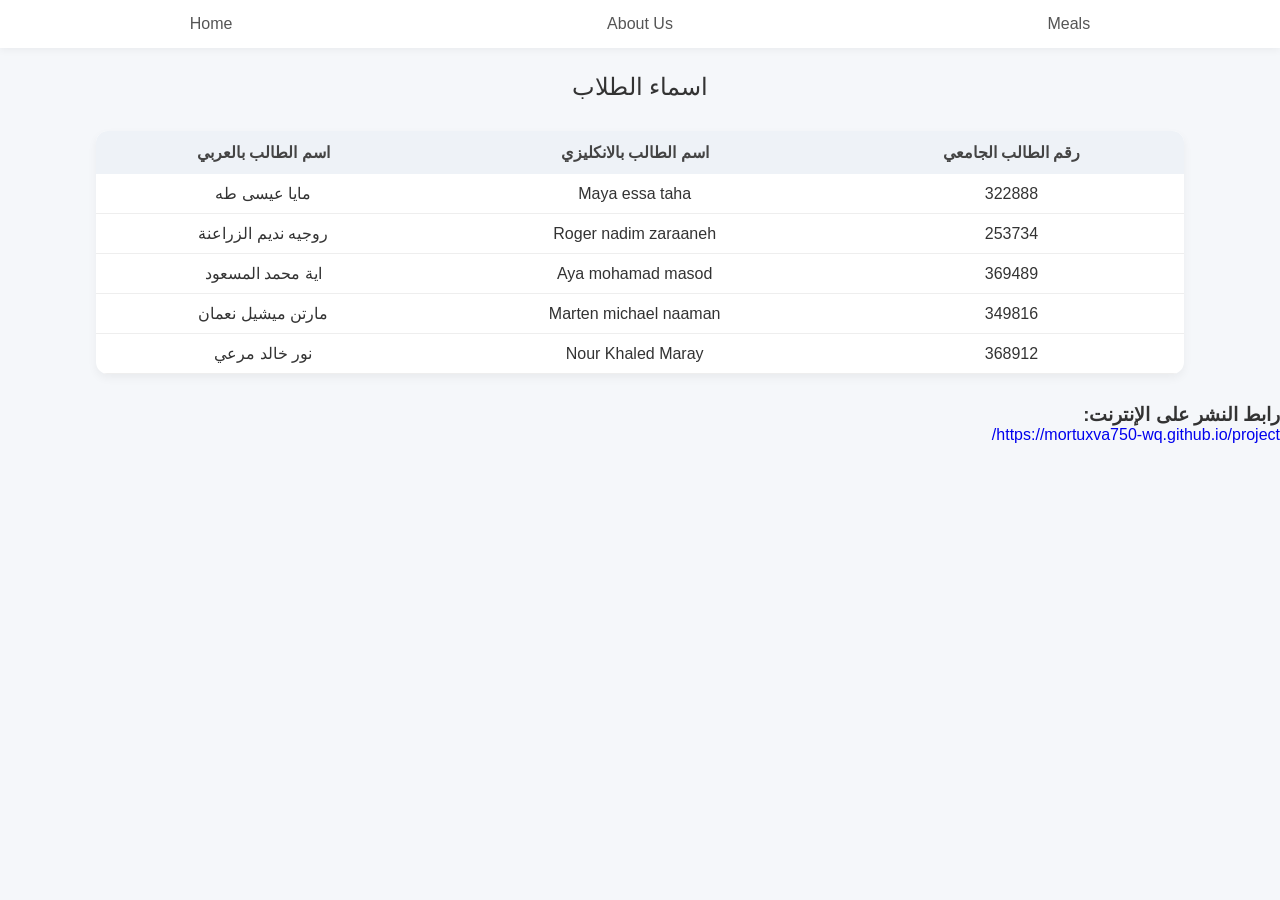
<file: index.html>
<!DOCTYPE html>
<html lang="en">
<head>
    <meta charset="UTF-8">
    <meta name="viewport" content="width=device-width, initial-scale=1.0">
    <title>Home</title>
    <link rel="stylesheet" href="Style.css">
</head>

<body>

<header>
    <nav>
        <ul>
            <li><a href="index.html">Home</a></li>
            <li><a href="AboutUs.html">About Us</a></li>
            <li><a href="Meals.html">Meals</a></li>
        </ul>
    </nav>
</header>

<main>

    <h2>اسماء الطلاب</h2>

    <table>
        <tr>
            <th>اسم الطالب بالعربي</th>
            <th>اسم الطالب بالانكليزي</th>
            <th>رقم الطالب الجامعي</th>
        </tr>

        <tr>
            <td>مايا عيسى طه</td>
            <td>Maya essa taha</td>
            <td>322888</td>
        </tr>

        <tr>
            <td>روجيه نديم الزراعنة</td>
            <td>Roger nadim zaraaneh</td>
            <td>253734</td>
        </tr>

        <tr>
            <td>اية محمد المسعود </td>
            <td>Aya mohamad masod</td>
            <td>369489</td>
        </tr>

        <tr>
            <td>مارتن ميشيل نعمان</td>
            <td>Marten michael naaman</td>
            <td>349816</td>
        </tr>

        <tr>
            <td>نور خالد مرعي</td>
            <td>Nour Khaled Maray</td>
            <td>368912</td>
        </tr>

    </table>

    <div class="bool">
        <h3>رابط النشر على الإنترنت:</h3>
        <a href="https://mortuxva750-wq.github.io/project/">https://mortuxva750-wq.github.io/project/</a>
    </div>

</main>

</body>
</html>
</file>
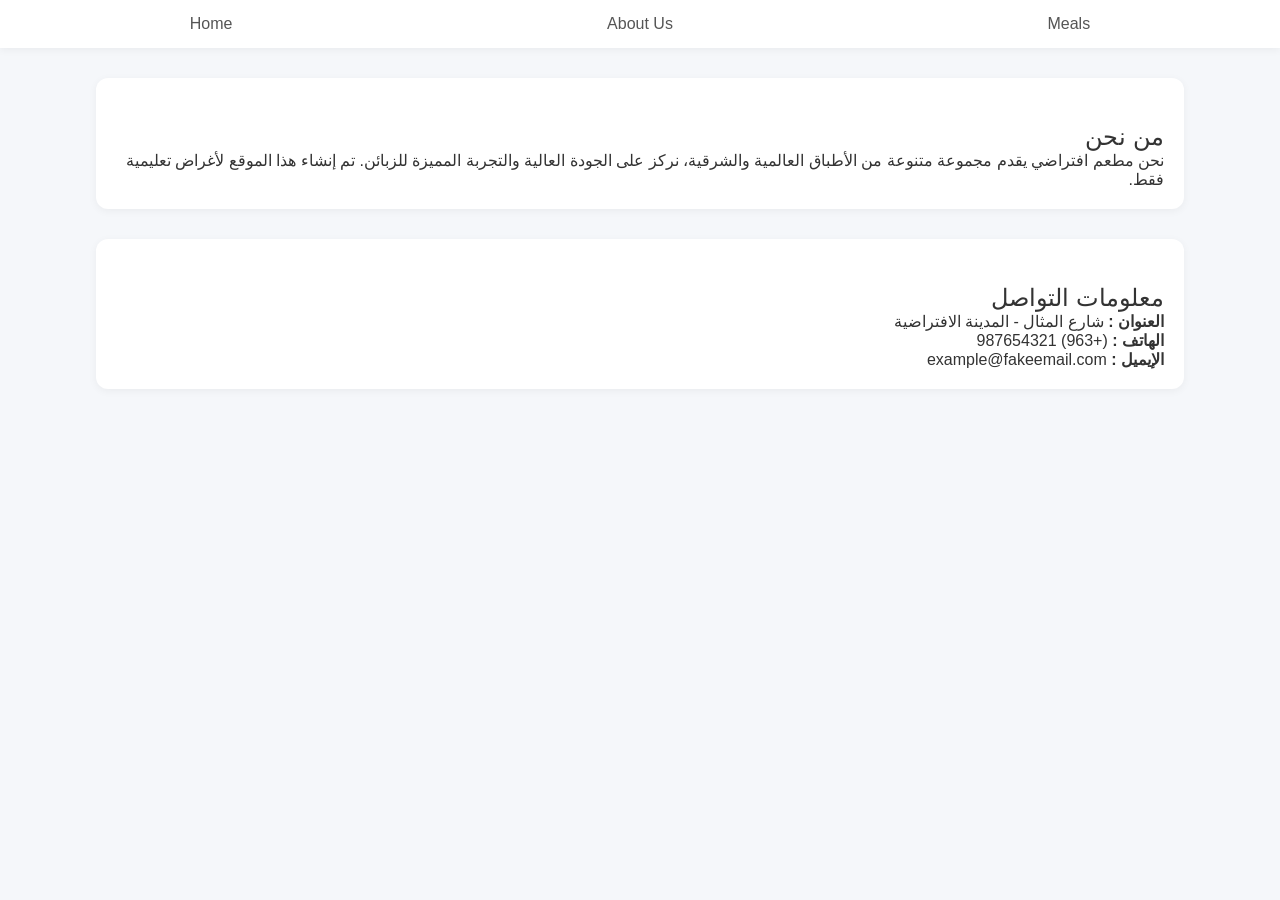
<file: AboutUs.html>
<!DOCTYPE html>
<html lang="en">
<head>
    <meta charset="UTF-8">
    <title>About Us</title>
    <link rel="stylesheet" href="Style.css">
</head>

<body>

<header>
    <nav>
        <ul>
            <li><a href="index.html">Home</a></li>
            <li><a href="AboutUs.html">About Us</a></li>
            <li><a href="Meals.html">Meals</a></li>
        </ul>
    </nav>
</header>

<main>

    <section class="agin">
        <h2>من نحن</h2>
        <p>
            نحن مطعم افتراضي يقدم مجموعة متنوعة من الأطباق العالمية والشرقية،
            نركز على الجودة العالية والتجربة المميزة للزبائن.
            تم إنشاء هذا الموقع لأغراض تعليمية فقط.
        </p>
    </section>

    <section class="intolin">
        <h2>معلومات التواصل</h2>

        <p><b>العنوان :</b> شارع المثال - المدينة الافتراضية</p>
        <p><b>الهاتف :</b> (+963) 987654321</p>
        <p><b>الإيميل :</b> example@fakeemail.com</p>

    </section>

</main>

</body>
</html>
</file>
<file: Style.css>
*{
    margin: 0;
    padding: 0;
    box-sizing: border-box;
    font-family: 'Segoe UI', sans-serif;
}

body{
    background: #f5f7fa;
    color: #333;
}
header{
    background: #ffffff;
    box-shadow: 0 2px 8px rgba(0,0,0,0.05);
}

header ul{
    list-style: none;
    display: flex;
    justify-content: space-around;
    gap: 25px;
    padding: 15px;
}

header ul li a{
    color: #555;
    text-decoration: none;
    font-size: 16px;
    padding: 8px 15px;
    border-radius: 20px;
    transition: 0.3s;
}

header ul li a:hover{
    background: #e8f0fe;
    color: #2c6bed;
}
h1, h2{
    text-align: center;
    margin-top: 25px;
    font-weight: 500;
}
table{
    width: 85%;
    margin: 30px auto;
    border-collapse: collapse;
    background: #ffffff;
    border-radius: 12px;
    overflow: hidden;
    box-shadow: 0 4px 10px rgba(0,0,0,0.05);
}

th{
    background: #eef2f7;
    color: #444;
    padding: 12px;
    font-weight: 600;
}

td{
    padding: 10px;
    text-align: center;
    border-bottom: 1px solid #eee;
}
table tr td img{
    width: 120px;
    height: 120px;
    border-radius: 8px;
}
button{
    display: block;
    margin: 8px auto;
    padding: 8px 14px;
    border: none;
    background: #2c6bed;
    color: white;
    border-radius: 20px;
    cursor: pointer;
    transition: 0.2s;
}

button:hover{
    background: #1a4fc4;
}
#cancelBtn1{
    display: inline;
}
#cancelBtn{
    background: #e55353;
    display: inline;
}

#cancelBtn:hover{
    background: #c73c3c;
}
#overlay{
    position: fixed;
    width: 100%;
    height: 100%;
    background: rgba(0,0,0,0.2);
    display: none;
}

#formBox{
    position: fixed;
    top: 50%;
    left: 50%;
    transform: translate(-50%, -50%);
    width: 350px;
    background: #ffffff;
    padding: 20px;
    border-radius: 12px;
    box-shadow: 0 5px 15px rgba(0,0,0,0.1);
    display: none;
    text-align: center;
}

#formBox input{
    width: 90%;
    padding: 10px;
    margin: 8px;
    border: 1px solid #ddd;
    border-radius: 8px;
}
.agin, .intolin{
    width: 85%;
    margin: 30px auto;
    padding: 20px;
    border-radius: 12px;
    background: #ffffff;
    box-shadow: 0 2px 8px rgba(0,0,0,0.05);
    direction: rtl;
}

.agin h2, .intolin h2{
    text-align: right;
}
.bool{
    direction: rtl;
    margin-top: 20px;
}
.bool a{
    text-decoration: none;
}
</file>
